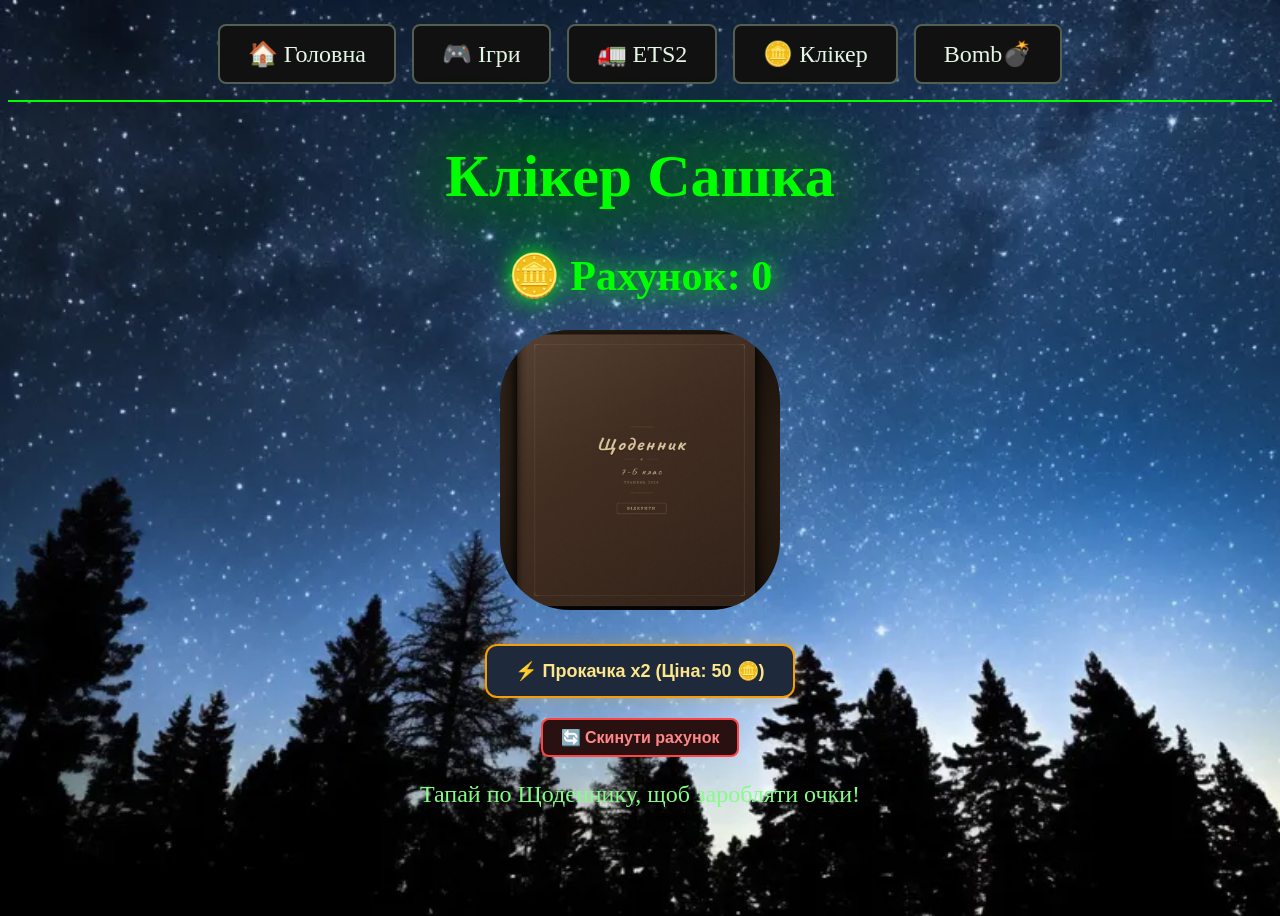
<file: clicker.html>
<!doctype html>
<html lang="uk">
  <head>
    <meta charset="UTF-8" />
    <meta name="viewport" content="width=device-width, initial-scale=1.0" />
    <title>Клікер Сашка</title>
    <link rel="stylesheet" href="css/games.css" />
  </head>
  <body>
    <!-- Наша спільна шапка: -->
    <div class="nav">
      <a class="btn" href="index.html">🏠 Головна</a>
      <a class="btn" href="games.html">🎮 Ігри</a>
      <a class="btn" href="hobby.html">🚛 ETS2</a>
      <a class="btn" href="clicker.html">🪙 Клікер</a>
      <a
        class="btn"
        href="https://www.bombmanual.com/uk/print/KeepTalkingAndNobodyExplodes-BombDefusalManual-v1-uk.pdf"
        >Bomb💣</a
      >
    </div>

    <h1>Клікер Сашка</h1>

    <!-- Табло очок: -->
    <div class="scoreboard">🪙 Рахунок: <span id="score">0</span></div>

    <!-- Велика ігрова кнопка (Щоденник): -->
    <div style="text-align: center; margin: 30px 0">
      <img
        class="pic"
        src="images/shodenyk.png"
        onclick="tap()"
        alt="Clicker target"
        width="280"
        height="280"
      />
    </div>
    <div style="text-align: center; margin: 20px 0">
      <button class="shop-btn" onclick="buyUpgrade()">
        ⚡ Прокачка x2 (Ціна: <span id="price">50</span> 🪙)
      </button>
    </div>
    <div style="text-align: center; margin: 15px 0">
      <button class="reset-btn" onclick="reset()">🔄 Скинути рахунок</button>
    </div>

    <p style="text-align: center; color: #85fd85">
      Тапай по Щоденнику, щоб заробляти очки!
    </p>

    <!-- Твій улюблений звук: -->
    <audio id="text" src="./text.mp3"></audio>

    <!-- Підключаємо окремий скрипт з мізками: -->
    <script src="scripts/clicker.js"></script>
  </body>
</html>
</file>
<file: css/games.css>
body {
	background: #111;
	color: white;
	background-image: url('../images/night.webp');
	background-size: cover;
	background-repeat: no-repeat;
  height: 100vh;
}
h1 { color: #00ff00; font-size: 60px; text-shadow: 0 0 80px green, 0 0 90px green, 0 0 60px green; transition: 0.3s; text-align: center; }
p { color: #85fd85; font-size: 24px; text-align: center;}
.pic {
  transition: transform 0.1s;
  border-radius: 70px;
  cursor: pointer;
}
.pic:hover { transform: scale(1.3); border-radius: 80px; }
.pic:active {
  transform: scale(0.95);
}
a { display:inline-block; text-align: center; color: #00ff00; font-size: 24px; text-decoration: none; transition: 0.3s; }
.btn {
display: inline-block;   
background: #111;

color: rgb(228, 247, 228);
padding: 14px 28px;      
border: 2px solid rgb(84, 95, 84);
border-radius: 8px;

text-decoration: none;   

transition: 0.3s;
}
.btn:hover {
background: lime;
color: #682222;
}
.mark { color: #00ff00; font-size: 24px; text-align: center; 
text-shadow: 0 0 12px }
.row {
  display: flex;
  flex-wrap: wrap;
  justify-content: center;
  gap: 16px;
  border: 2px solid #00ff00;
  padding: 16px;
  margin-top: 24px;
}
 .gallery {
  display: flex;
  flex-wrap: wrap;
  justify-content: center;
  gap: 50px;
  border: 2px solid #00ff00;
  padding: 24px;
}
.head {
  border-bottom: 2px solid lime;
  padding-bottom: 16px;
}

.mark {
  color: #00ff00;
  font-size: 24px;
  text-align: center;
  text-shadow: 0 0 12px #00ff00;
}      
.shot {
display: inline-block;
position: relative;
z-index: 1;
}
.sticker {
  top: 240px;
  right: 99px;
  transform: rotate(14deg);
  color: lime;
  border: 2px solid lime;
  padding: 6px 12px;
  font-size: 14px;
  background: #111;
  rotate: right 8px;
  position: absolute;
}
.nav {
  display: flex;
  justify-content: center;
  gap: 16px;
  flex-wrap: wrap;
  padding: 16px;
  border-bottom: 2px solid lime;
  margin-bottom: 24px;
}
.scoreboard {
  text-align: center;
  margin: 20px 0;
  font-size: 42px;
  font-weight: bold;
  color: #00ff00;
  text-shadow: 0 0 25px #00ff00;
}
.reset-btn {
  background: #2A1111;
  color: #FF8888;
  border: 2px solid #FF4444;
  border-radius: 8px;
  padding: 8px 18px;
  font-size: 16px;
  font-weight: bold;
  cursor: pointer;
  transition: 0.2s;
}
.reset-btn:hover {
  background: #FF4444;
  color: #FFFFFF;
  transform: scale(1.05);
}
.shop-btn {
  display: inline-block;
  background: #1E293B;
  color: #FDE68A;
  border: 2px solid #F59E0B;
  border-radius: 12px;
  padding: 14px 28px;
  font-size: 18px;
  font-weight: bold;
  cursor: pointer;
  transition: 0.2s;
  box-shadow: 0 0 15px rgba(245, 158, 11, 0.3);
}
.shop-btn:hover {
  background: #F59E0B;
  color: #000;
  transform: scale(1.05);
}
</file>
